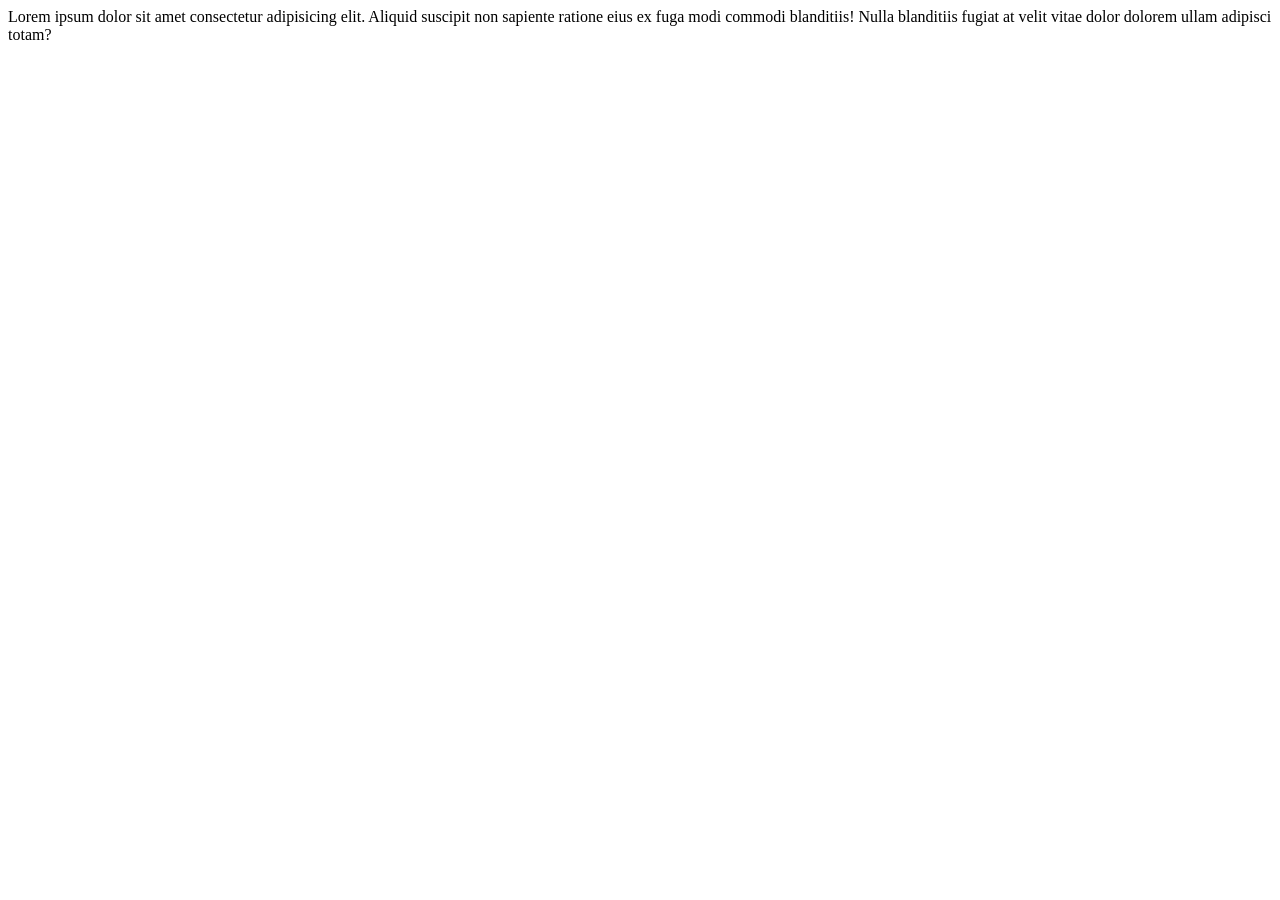
<file: BackEnd/templates/index.html>
<html>
<header>


</header>

<body>
    Lorem ipsum dolor sit amet consectetur adipisicing elit. Aliquid suscipit non sapiente ratione eius ex fuga modi commodi blanditiis! Nulla blanditiis fugiat at velit vitae dolor dolorem ullam adipisci totam?
</body>

</html>
</file>
